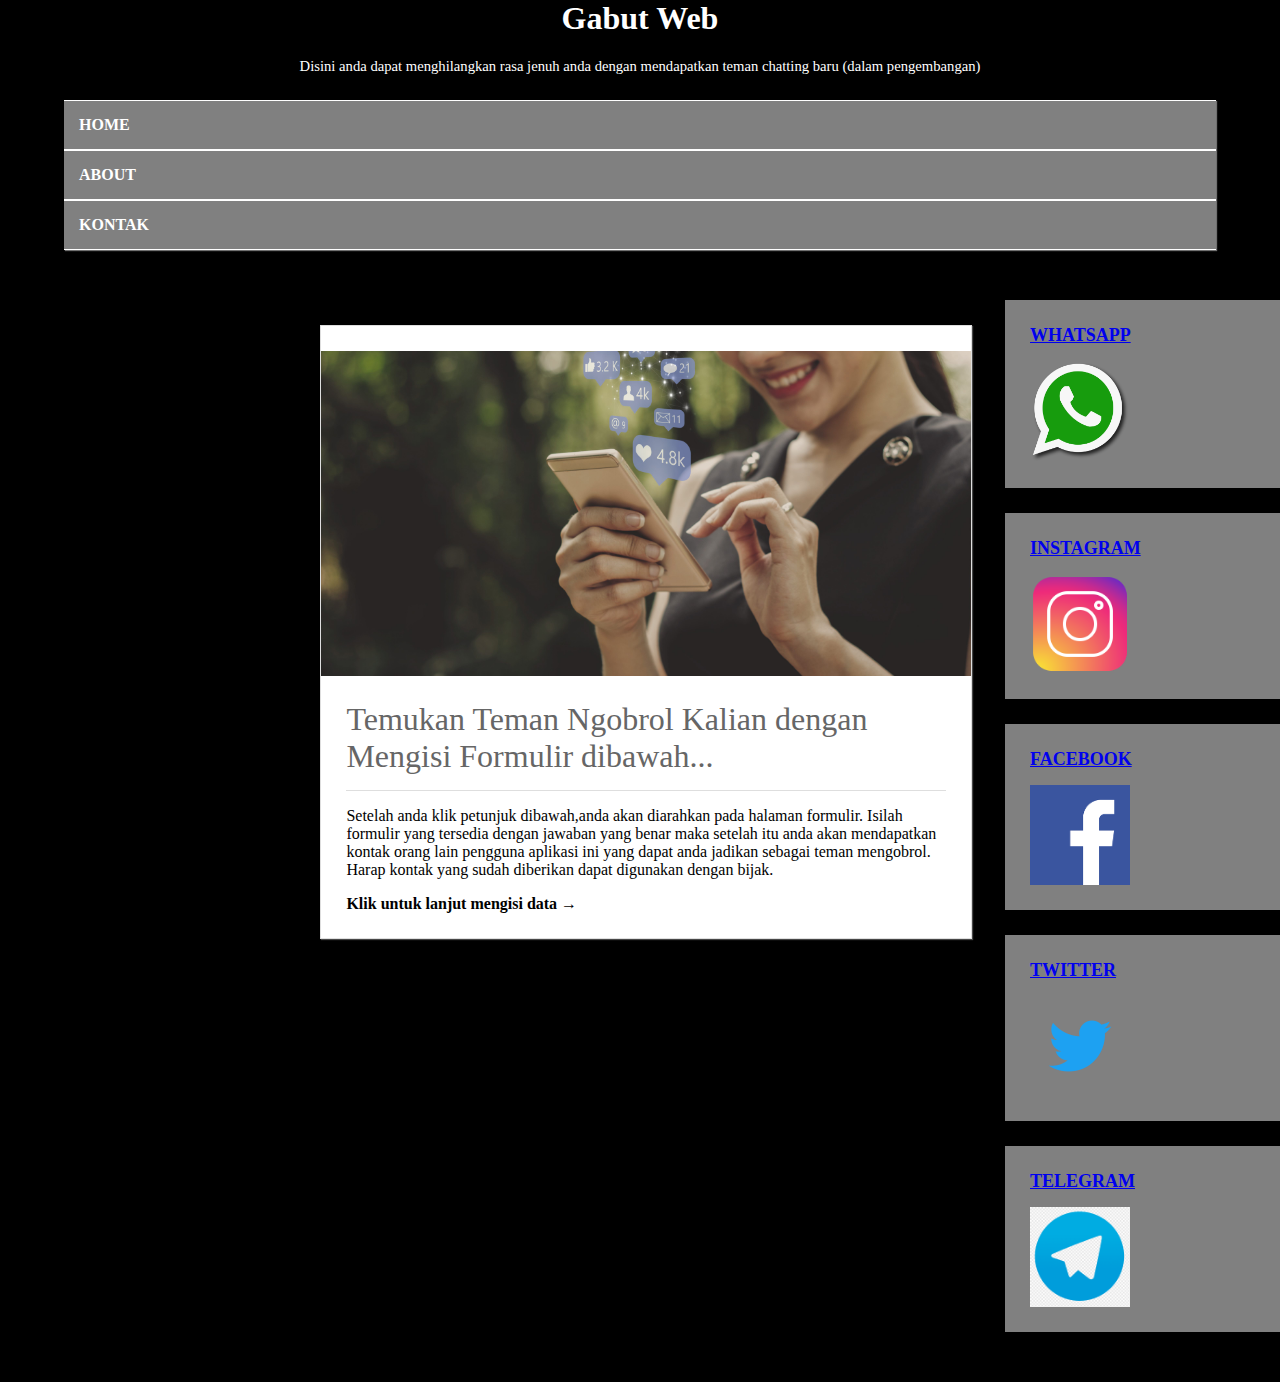
<file: index.html>
<DOCTYPE html>
<html>
<head>
	<title>Gabut Web</title>
	<meta charset="utf-8">
	<link rel="stylesheet" type="text/css" href="style.css">
</head>
<body>
	<div id="header">
		<center>
		<h1 class="judul">Gabut Web</h1>
		<p class="keterangan">Disini anda dapat menghilangkan rasa jenuh anda dengan mendapatkan teman chatting baru (dalam pengembangan) </p>	
		</center>
	</div>
	<div id="navmenu" class="isi">
			<ul>
				<li><a href="index.html">Home</a>
				</li>
				<li><a href="index.html">About</a>
				</li>
				<li><a href="index.html">Kontak</a>
				</li>
			</ul>
	</div>
	<div id="aplikasi">
		<aside class="sidebar">
			<div class="widget">
				<h2><a target="_blank" href="https://web.whatsapp.com/">WHATSAPP</a></h2>
				<img src="gambar2.png" style="width: 100px;">
			</div>
			<div class="widget">
				<h2><a target="_blank" href="https://www.instagram.com/accounts/login/?hl=id">INSTAGRAM</a></h2>
				<img src="gambar3.png" style="width: 100px;">
			</div>
			<div class="widget">
				<h2><a target="_blank" href="https://web.facebook.com/?_rdc=1&_rdr">FACEBOOK</a></h2>
				<img src="gambar4.png" style="width: 100px;">
			</div>
			<div class="widget">
				<h2><a target="_blank" href="https://twitter.com/login?lang=id">TWITTER</a></h2>
				<img src="gambar5.png" style="width: 100px;">
			</div>
			<div class="widget">
				<h2><a target="_blank" href="https://web.telegram.org/">TELEGRAM</a></h2>
				<img src="gambar7.png" style="width: 100px;">
			</div>
		</aside>
		<div class="content">
			<div class="conteudo">
				<img src="gambar1.jpg">
				<h1> Temukan Teman Ngobrol Kalian dengan Mengisi Formulir dibawah...  </h1>
				<hr>
				<p>
					Setelah anda klik petunjuk dibawah,anda akan diarahkan pada halaman formulir. Isilah formulir yang tersedia dengan jawaban yang benar maka setelah itu anda akan mendapatkan kontak orang lain pengguna aplikasi ini yang dapat anda jadikan sebagai teman mengobrol. Harap kontak yang sudah diberikan dapat digunakan dengan bijak.
				</p>				
				<a href="FormGabutWeb.html" class="continue-lendo">Klik untuk lanjut mengisi data →</a>
			</div>
		</div>
	</div>
</body>
</html>
</file>
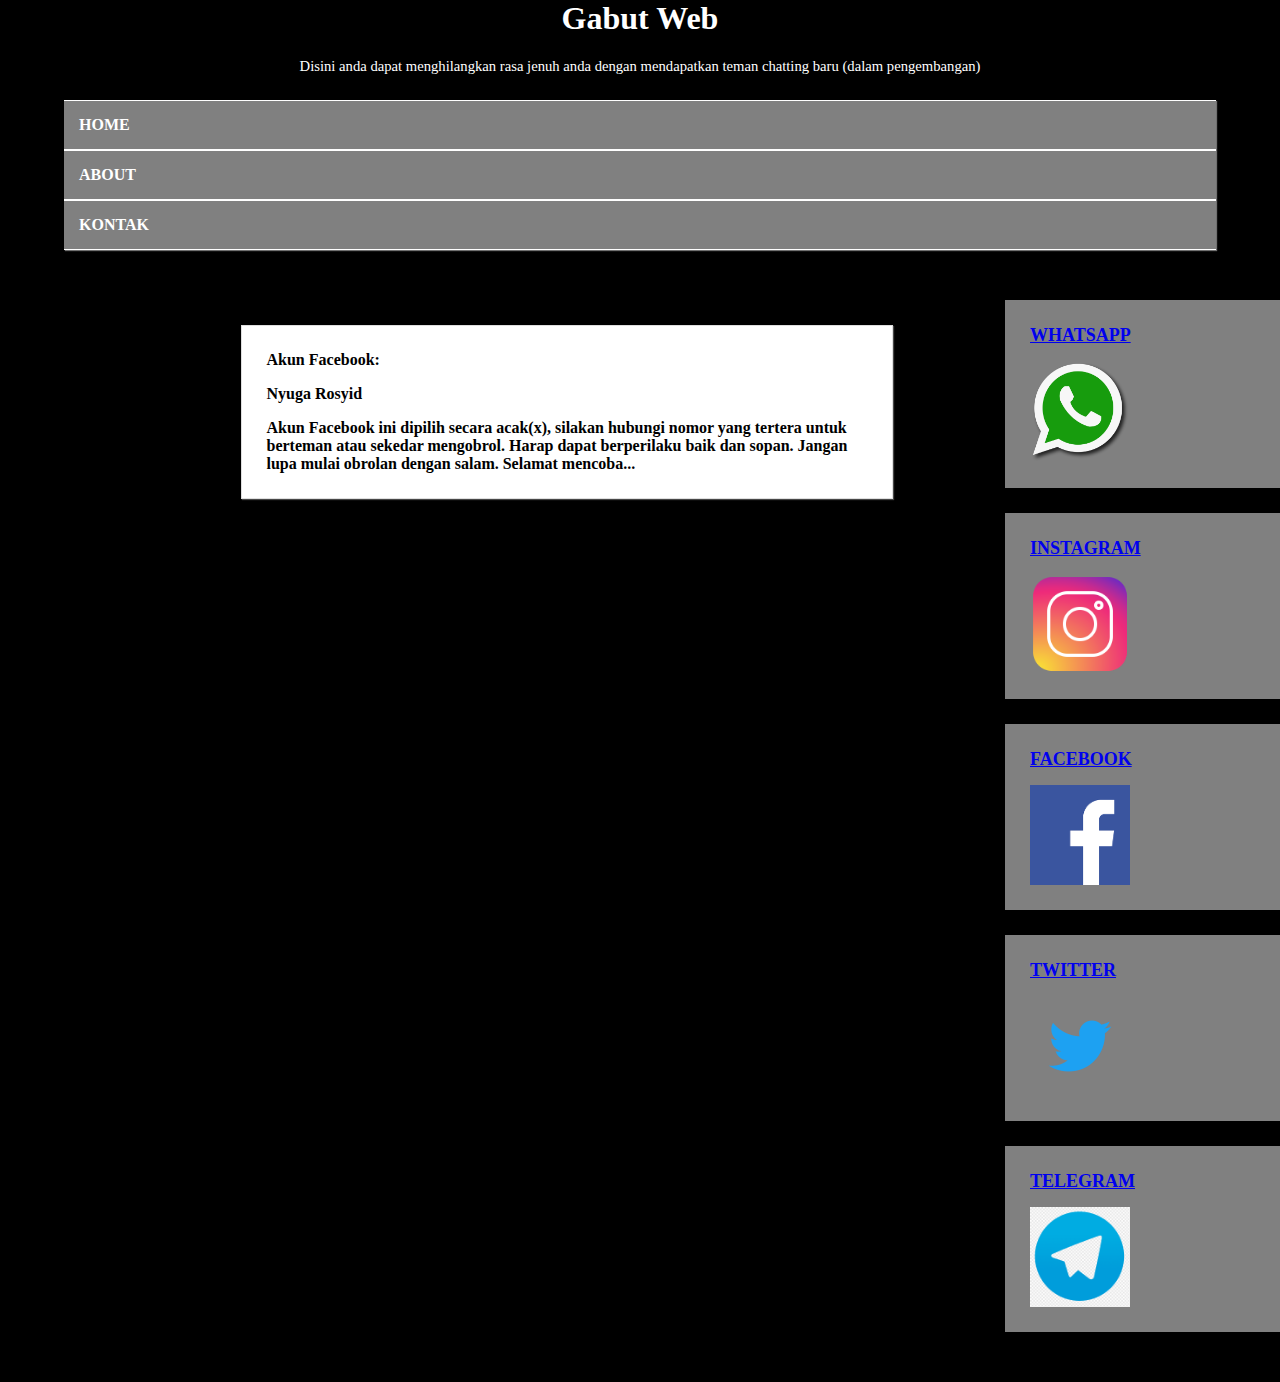
<file: FormFB.html>
<DOCTYPE html>
<html>
<head>
	<title>Aplikasi Gabut Web</title>
	<meta charset="utf-8">
	<link rel="stylesheet" type="text/css" href="PilihanApp.css">
</head>
<body>
	<div id="header">
		<center>
		<h1 class="judul">Gabut Web</h1>
		<p class="keterangan">Disini anda dapat menghilangkan rasa jenuh anda dengan mendapatkan teman chatting baru (dalam pengembangan) </p>	
		</center>
	</div>
	<div id="navmenu" class="isi">
			<ul>
				<li><a href="index.html">Home</a>
				</li>
				<li><a href="index.html">About</a>
				</li>
				<li><a href="index.html">Kontak</a>
				</li>
			</ul>
	</div>
	<div id="aplikasi">
		<aside class="sidebar">
			<div class="widget">
				<h2><a target="_blank" href="https://web.whatsapp.com/">WHATSAPP</a></h2>
				<img src="gambar2.png" style="width: 100px;">
			</div>
			<div class="widget">
				<h2><a target="_blank" href="https://www.instagram.com/accounts/login/?hl=id">INSTAGRAM</a></h2>
				<img src="gambar3.png" style="width: 100px;">
			</div>
			<div class="widget">
				<h2><a target="_blank" href="https://web.facebook.com/?_rdc=1&_rdr">FACEBOOK</a></h2>
				<img src="gambar4.png" style="width: 100px;">
			</div>
			<div class="widget">
				<h2><a target="_blank" href="https://twitter.com/login?lang=id">TWITTER</a></h2>
				<img src="gambar5.png" style="width: 100px;">
			</div>
			<div class="widget">
				<h2><a target="_blank" href="https://web.telegram.org/">TELEGRAM</a></h2>
				<img src="gambar7.png" style="width: 100px;">
			</div>
		</aside>
		<div class="content">
			<div class="conteudo">
					<label>Akun Facebook:</label><br>
					<p class="info"> Nyuga Rosyid	
					</p>
					<p>Akun Facebook ini dipilih secara acak(x), silakan hubungi nomor yang tertera untuk berteman atau sekedar mengobrol. Harap dapat berperilaku baik dan sopan. Jangan lupa mulai obrolan dengan salam. Selamat mencoba... 
						
					</p>
			</div>
		</div>
	</div>
</body>
</html>
</file>
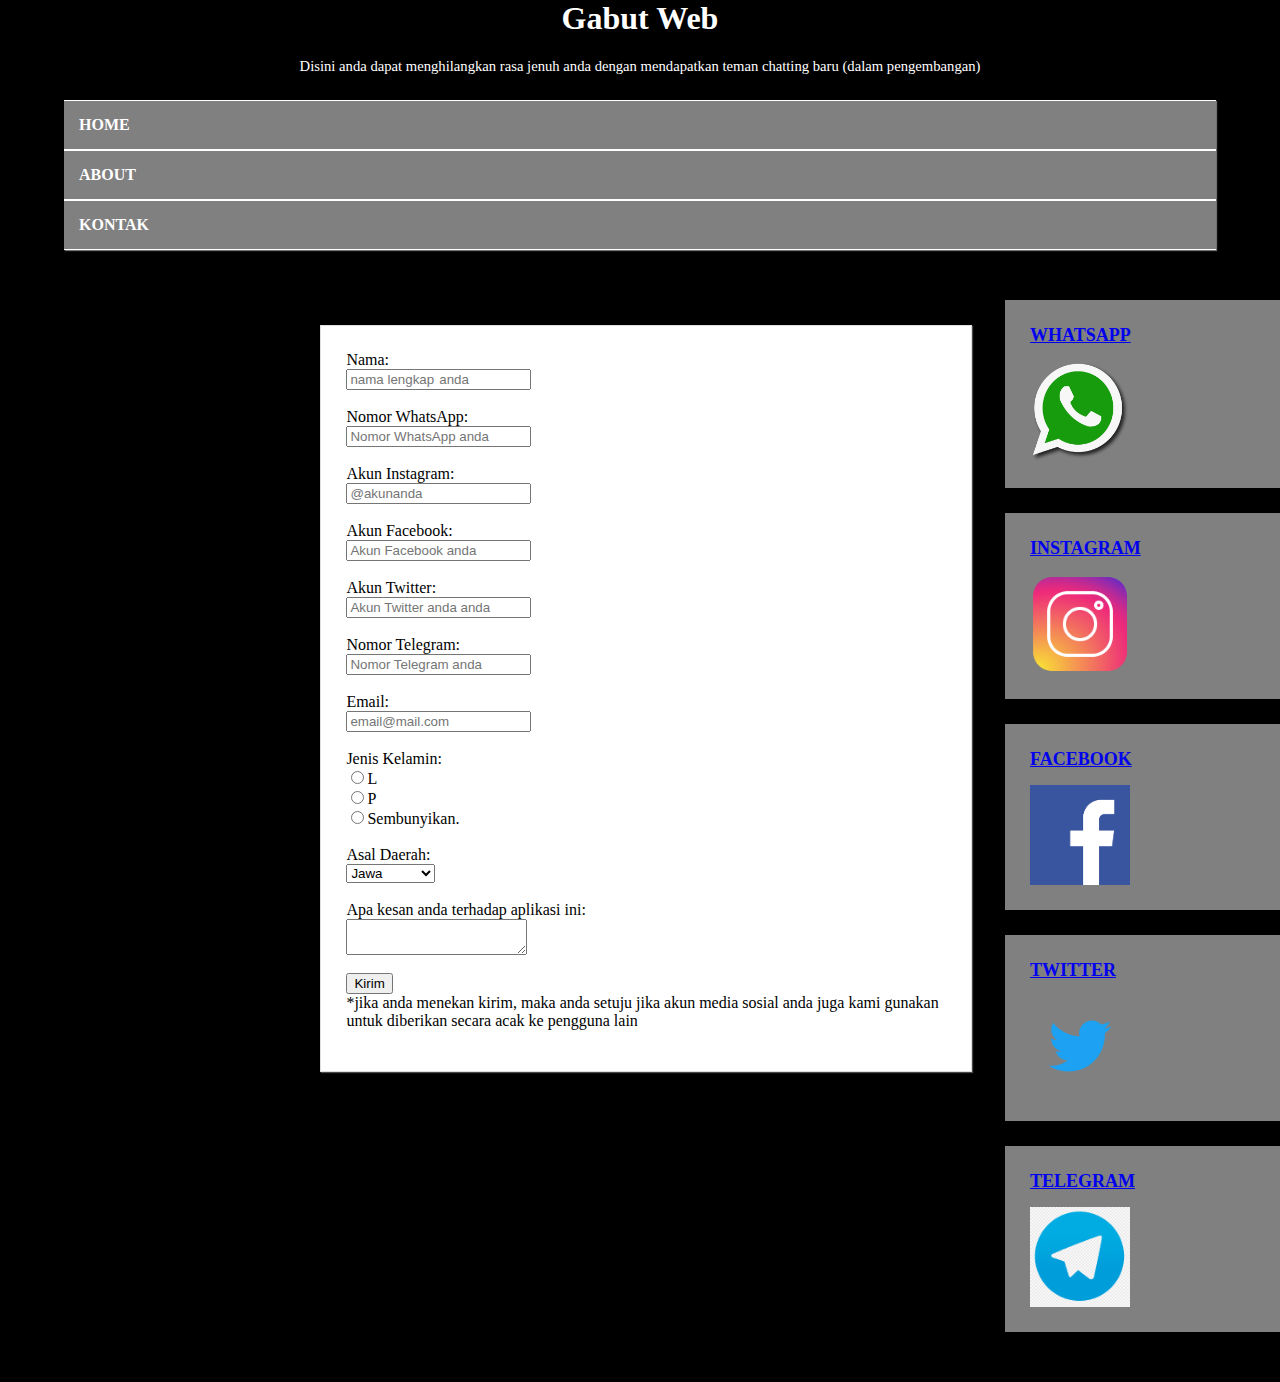
<file: FormGabutWeb.html>
<DOCTYPE html>
<html>
<head>
	<title>Formulir Gabut Web</title>
	<meta charset="utf-8">
	<link rel="stylesheet" type="text/css" href="FormGabutWeb.css">
</head>
<body>
	<div id="header">
		<center>
		<h1 class="judul">Gabut Web</h1>
		<p class="keterangan">Disini anda dapat menghilangkan rasa jenuh anda dengan mendapatkan teman chatting baru (dalam pengembangan) </p>	
		</center>
	</div>
	<div id="navmenu" class="isi">
			<ul>
				<li><a href="index.html">Home</a>
				</li>
				<li><a href="index.html">About</a>
				</li>
				<li><a href="index.html">Kontak</a>
				</li>
			</ul>
	</div>
	<div id="aplikasi">
		<aside class="sidebar">
			<div class="widget">
				<h2><a target="_blank" href="https://web.whatsapp.com/">WHATSAPP</a></h2>
				<img src="gambar2.png" style="width: 100px;">
			</div>
			<div class="widget">
				<h2><a target="_blank" href="https://www.instagram.com/accounts/login/?hl=id">INSTAGRAM</a></h2>
				<img src="gambar3.png" style="width: 100px;">
			</div>
			<div class="widget">
				<h2><a target="_blank" href="https://web.facebook.com/?_rdc=1&_rdr">FACEBOOK</a></h2>
				<img src="gambar4.png" style="width: 100px;">
			</div>
			<div class="widget">
				<h2><a target="_blank" href="https://twitter.com/login?lang=id">TWITTER</a></h2>
				<img src="gambar5.png" style="width: 100px;">
			</div>
			<div class="widget">
				<h2><a target="_blank" href="https://web.telegram.org/">TELEGRAM</a></h2>
				<img src="gambar7.png" style="width: 100px;">
			</div>
		</aside>
		<div class="content">
			<div class="conteudo">
				<form method="post" action="PilihanApp.html">
					<label for="nama">Nama:</label><br>
					<input type="text" name="nama" placeholder="nama lengkap	anda" required><br><br>
					<label for="WhatsApp">Nomor WhatsApp:</label><br>
					<input type="text" name="WhatsApp" placeholder="Nomor WhatsApp anda"><br><br>
					<label for="INSTAGRAM">Akun Instagram:</label><br>
					<input type="text" name="INSTAGRAM" placeholder="@akunanda"><br><br>
					<label for="FACEBOOK">Akun Facebook:</label><br>
					<input type="text" name="FACEBOOK" placeholder="Akun Facebook anda"><br><br>
					<label for="TWITTER">Akun Twitter:</label><br>
					<input type="text" name="TWITTER" placeholder="Akun Twitter anda anda"><br><br>
					<label for="TELEGRAM">Nomor Telegram:</label><br>
					<input type="text" name="TELEGRAM" placeholder="Nomor Telegram anda"><br><br>


					<label for="email">Email:</label><br>
					<input type="email" name="email" placeholder="email@mail.com" required><br><br>
					<label for="jenis kelamin">Jenis Kelamin:</label><br>
					<input type="radio" name="jenis kelamin" value="L">L<br> 
					<input type="radio" name="jenis kelamin" value="P">P<br> 
					<input type="radio" name="jenis kelamin" value="-">Sembunyikan.<br><br>
					<label for="Daerah">Asal Daerah:</label><br>
					<select name="wn">
						<option value="JAWA">Jawa</option>
						<option value="SUMATRA">Sumatra</option>
						<option value="SULWESI">Sulawesi</option>
						<option value="PAPUA">Papua</option>
						<option value="KALIMANTAN">Kalimantan</option>
						<option value="Lainnya">Lainnya</option>
					</select><br><br>
					<label for="komentar">Apa kesan anda terhadap aplikasi ini:</label><br>
					<textarea name="komentar"></textarea><br><br>
					<input type="submit" name="submit" value="Kirim">
					<p>*jika anda menekan kirim, maka anda setuju jika akun media sosial anda juga kami gunakan untuk diberikan secara acak ke pengguna lain
					</p>
				</form>
			</div>
		</div>
	</div>
</body>
</html>
</file>
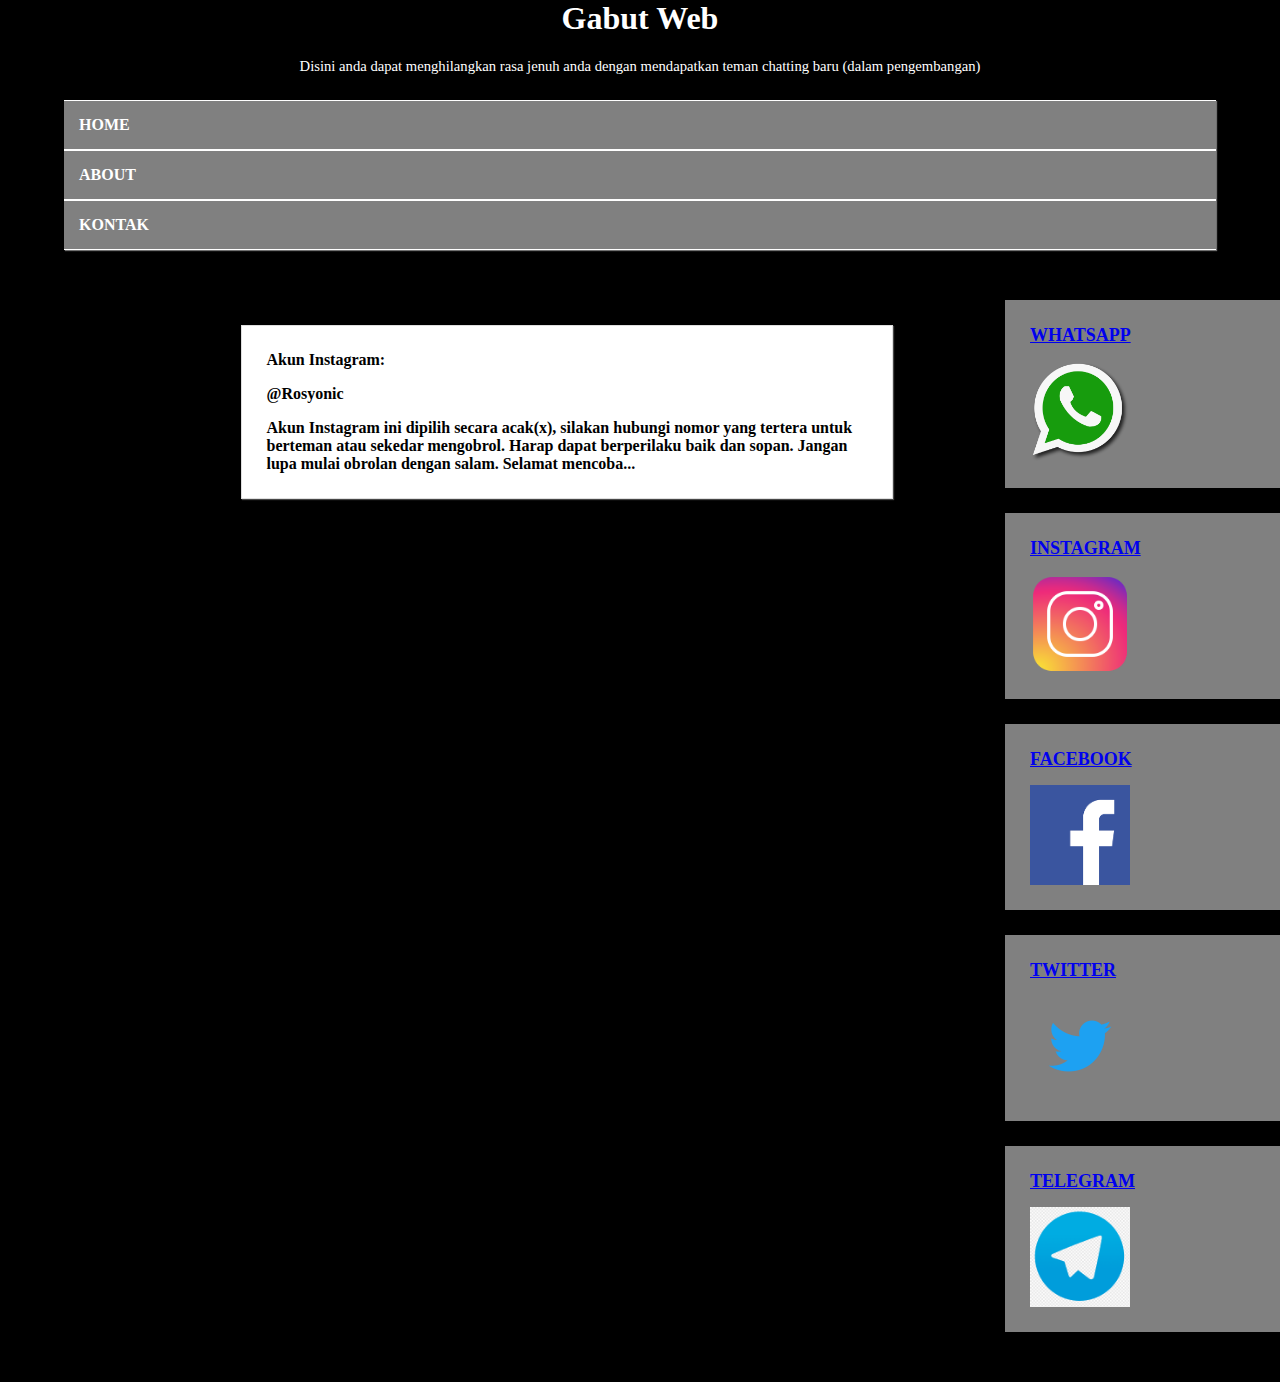
<file: FormIG.html>
<DOCTYPE html>
<html>
<head>
	<title>Aplikasi Gabut Web</title>
	<meta charset="utf-8">
	<link rel="stylesheet" type="text/css" href="PilihanApp.css">
</head>
<body>
	<div id="header">
		<center>
		<h1 class="judul">Gabut Web</h1>
		<p class="keterangan">Disini anda dapat menghilangkan rasa jenuh anda dengan mendapatkan teman chatting baru (dalam pengembangan) </p>	
		</center>
	</div>
	<div id="navmenu" class="isi">
			<ul>
				<li><a href="index.html">Home</a>
				</li>
				<li><a href="index.html">About</a>
				</li>
				<li><a href="index.html">Kontak</a>
				</li>
			</ul>
	</div>
	<div id="aplikasi">
		<aside class="sidebar">
			<div class="widget">
				<h2><a target="_blank" href="https://web.whatsapp.com/">WHATSAPP</a></h2>
				<img src="gambar2.png" style="width: 100px;">
			</div>
			<div class="widget">
				<h2><a target="_blank" href="https://www.instagram.com/accounts/login/?hl=id">INSTAGRAM</a></h2>
				<img src="gambar3.png" style="width: 100px;">
			</div>
			<div class="widget">
				<h2><a target="_blank" href="https://web.facebook.com/?_rdc=1&_rdr">FACEBOOK</a></h2>
				<img src="gambar4.png" style="width: 100px;">
			</div>
			<div class="widget">
				<h2><a target="_blank" href="https://twitter.com/login?lang=id">TWITTER</a></h2>
				<img src="gambar5.png" style="width: 100px;">
			</div>
			<div class="widget">
				<h2><a target="_blank" href="https://web.telegram.org/">TELEGRAM</a></h2>
				<img src="gambar7.png" style="width: 100px;">
			</div>
		</aside>
		<div class="content">
			<div class="conteudo">
					<label>Akun Instagram:</label><br>
					<p class="info"> @Rosyonic	
					</p>
					<p>Akun Instagram ini dipilih secara acak(x), silakan hubungi nomor yang tertera untuk berteman atau sekedar mengobrol. Harap dapat berperilaku baik dan sopan. Jangan lupa mulai obrolan dengan salam. Selamat mencoba... 
						
					</p>
			</div>
		</div>
	</div>
</body>
</html>
</file>
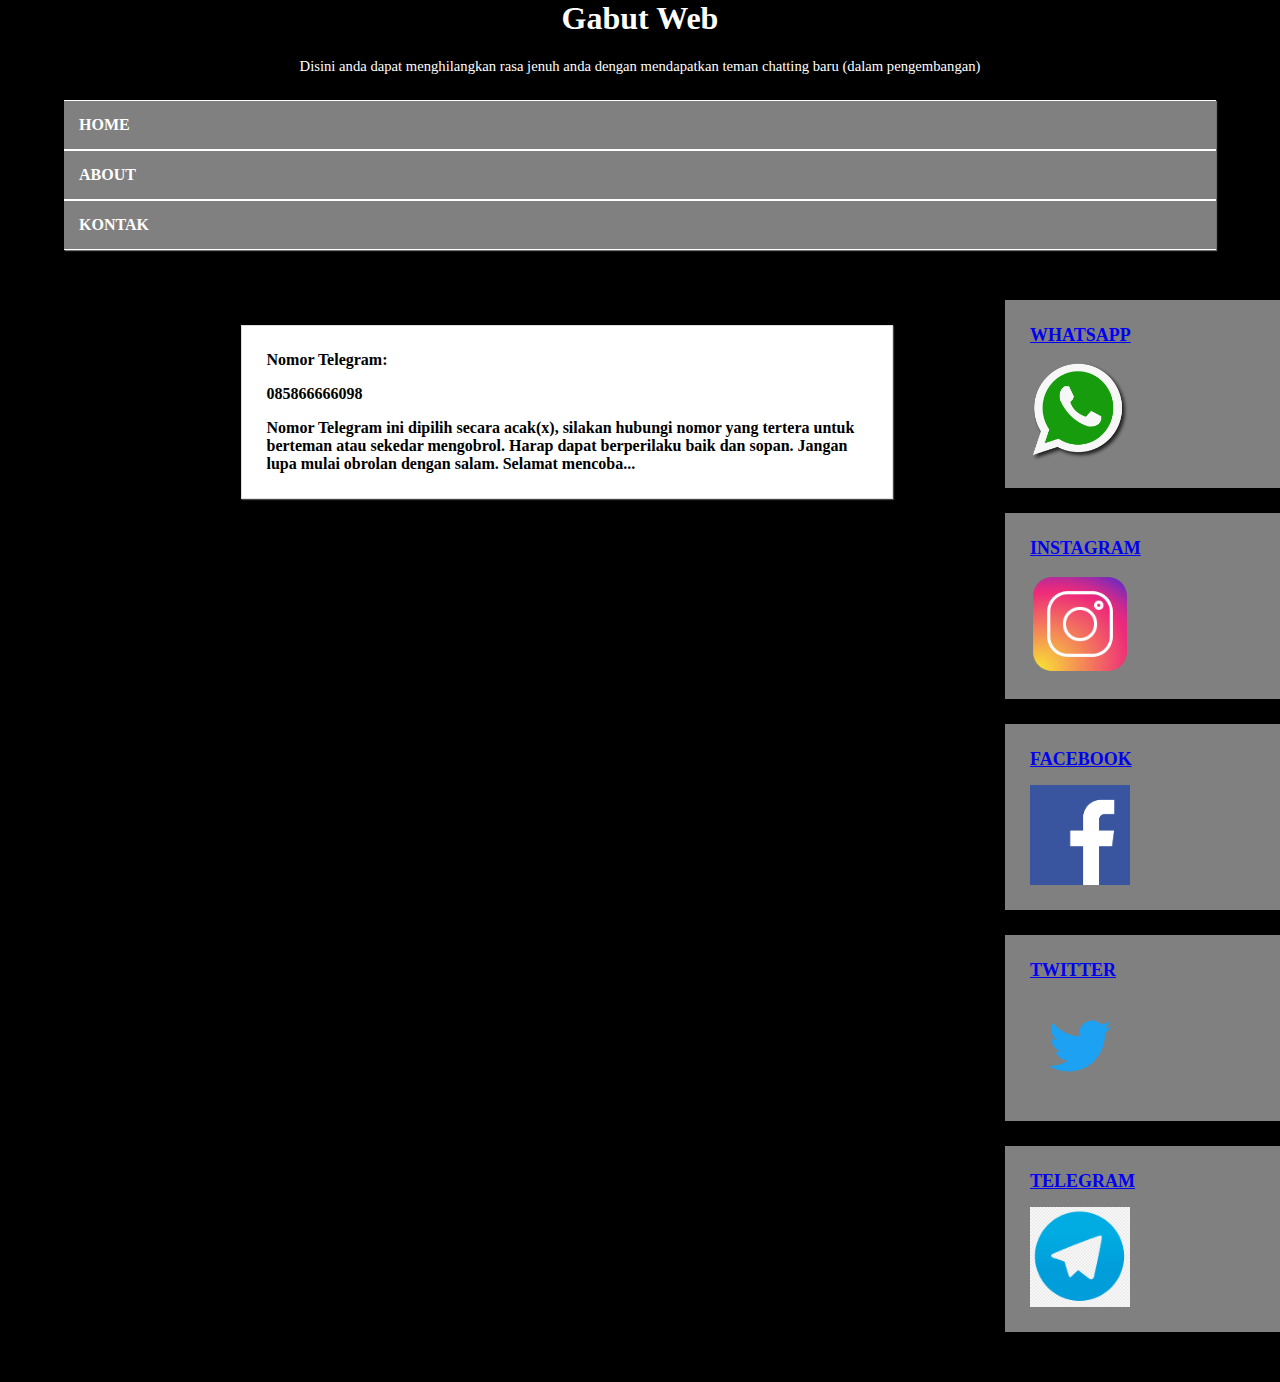
<file: FormTELE.html>
<DOCTYPE html>
<html>
<head>
	<title>Aplikasi Gabut Web</title>
	<meta charset="utf-8">
	<link rel="stylesheet" type="text/css" href="PilihanApp.css">
</head>
<body>
	<div id="header">
		<center>
		<h1 class="judul">Gabut Web</h1>
		<p class="keterangan">Disini anda dapat menghilangkan rasa jenuh anda dengan mendapatkan teman chatting baru (dalam pengembangan) </p>	
		</center>
	</div>
	<div id="navmenu" class="isi">
			<ul>
				<li><a href="index.html">Home</a>
				</li>
				<li><a href="index.html">About</a>
				</li>
				<li><a href="index.html">Kontak</a>
				</li>
			</ul>
	</div>
	<div id="aplikasi">
		<aside class="sidebar">
			<div class="widget">
				<h2><a target="_blank" href="https://web.whatsapp.com/">WHATSAPP</a></h2>
				<img src="gambar2.png" style="width: 100px;">
			</div>
			<div class="widget">
				<h2><a target="_blank" href="https://www.instagram.com/accounts/login/?hl=id">INSTAGRAM</a></h2>
				<img src="gambar3.png" style="width: 100px;">
			</div>
			<div class="widget">
				<h2><a target="_blank" href="https://web.facebook.com/?_rdc=1&_rdr">FACEBOOK</a></h2>
				<img src="gambar4.png" style="width: 100px;">
			</div>
			<div class="widget">
				<h2><a target="_blank" href="https://twitter.com/login?lang=id">TWITTER</a></h2>
				<img src="gambar5.png" style="width: 100px;">
			</div>
			<div class="widget">
				<h2><a target="_blank" href="https://web.telegram.org/">TELEGRAM</a></h2>
				<img src="gambar7.png" style="width: 100px;">
			</div>
		</aside>
		<div class="content">
			<div class="conteudo">
					<label>Nomor Telegram:</label><br>
					<p class="info"> 085866666098	
					</p>
					<p>Nomor Telegram ini dipilih secara acak(x), silakan hubungi nomor yang tertera untuk berteman atau sekedar mengobrol. Harap dapat berperilaku baik dan sopan. Jangan lupa mulai obrolan dengan salam. Selamat mencoba... 
						
					</p>
			</div>
		</div>
	</div>
</body>
</html>
</file>
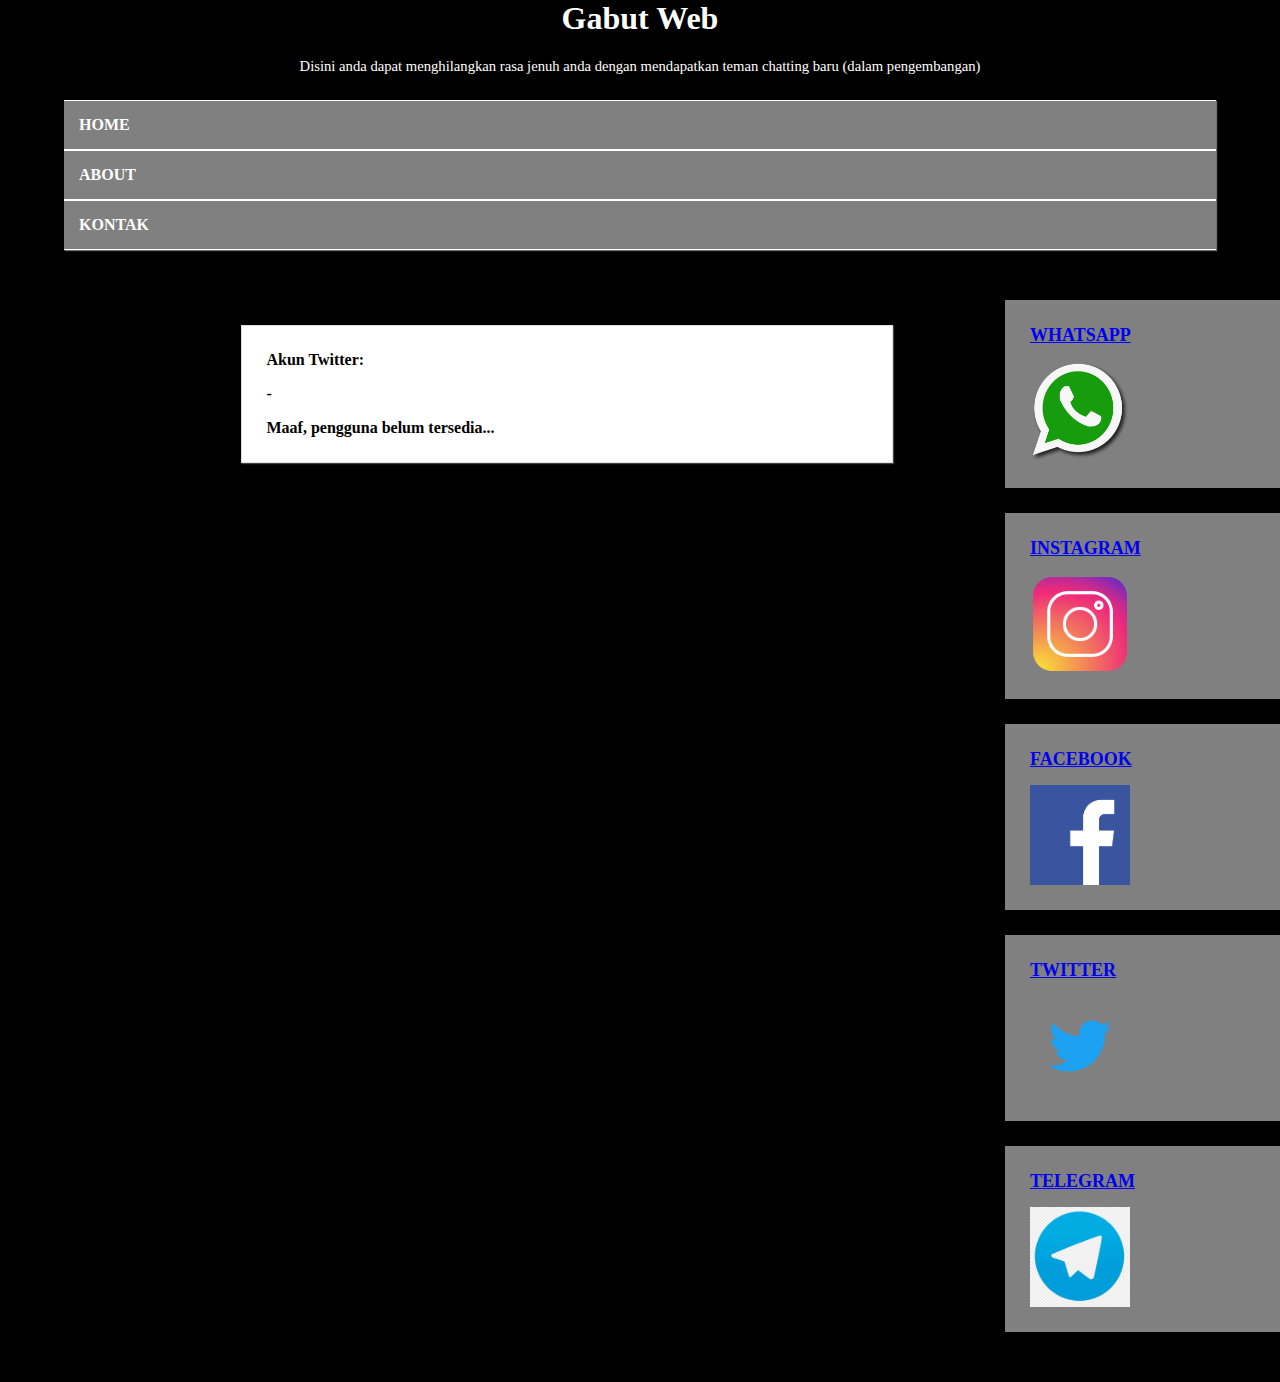
<file: FormTWT.html>
<DOCTYPE html>
<html>
<head>
	<title>Aplikasi Gabut Web</title>
	<meta charset="utf-8">
	<link rel="stylesheet" type="text/css" href="PilihanApp.css">
</head>
<body>
	<div id="header">
		<center>
		<h1 class="judul">Gabut Web</h1>
		<p class="keterangan">Disini anda dapat menghilangkan rasa jenuh anda dengan mendapatkan teman chatting baru (dalam pengembangan) </p>	
		</center>
	</div>
	<div id="navmenu" class="isi">
			<ul>
				<li><a href="index.html">Home</a>
				</li>
				<li><a href="index.html">About</a>
				</li>
				<li><a href="index.html">Kontak</a>
				</li>
			</ul>
	</div>
	<div id="aplikasi">
		<aside class="sidebar">
			<div class="widget">
				<h2><a target="_blank" href="https://web.whatsapp.com/">WHATSAPP</a></h2>
				<img src="gambar2.png" style="width: 100px;">
			</div>
			<div class="widget">
				<h2><a target="_blank" href="https://www.instagram.com/accounts/login/?hl=id">INSTAGRAM</a></h2>
				<img src="gambar3.png" style="width: 100px;">
			</div>
			<div class="widget">
				<h2><a target="_blank" href="https://web.facebook.com/?_rdc=1&_rdr">FACEBOOK</a></h2>
				<img src="gambar4.png" style="width: 100px;">
			</div>
			<div class="widget">
				<h2><a target="_blank" href="https://twitter.com/login?lang=id">TWITTER</a></h2>
				<img src="gambar5.png" style="width: 100px;">
			</div>
			<div class="widget">
				<h2><a target="_blank" href="https://web.telegram.org/">TELEGRAM</a></h2>
				<img src="gambar7.png" style="width: 100px;">
			</div>
		</aside>
		<div class="content">
			<div class="conteudo">
					<label>Akun Twitter:</label><br>
					<p class="info"> -	
					</p>
					<p>Maaf, pengguna belum tersedia... 	
					</p>
			</div>
		</div>
	</div>
</body>
</html>
</file>
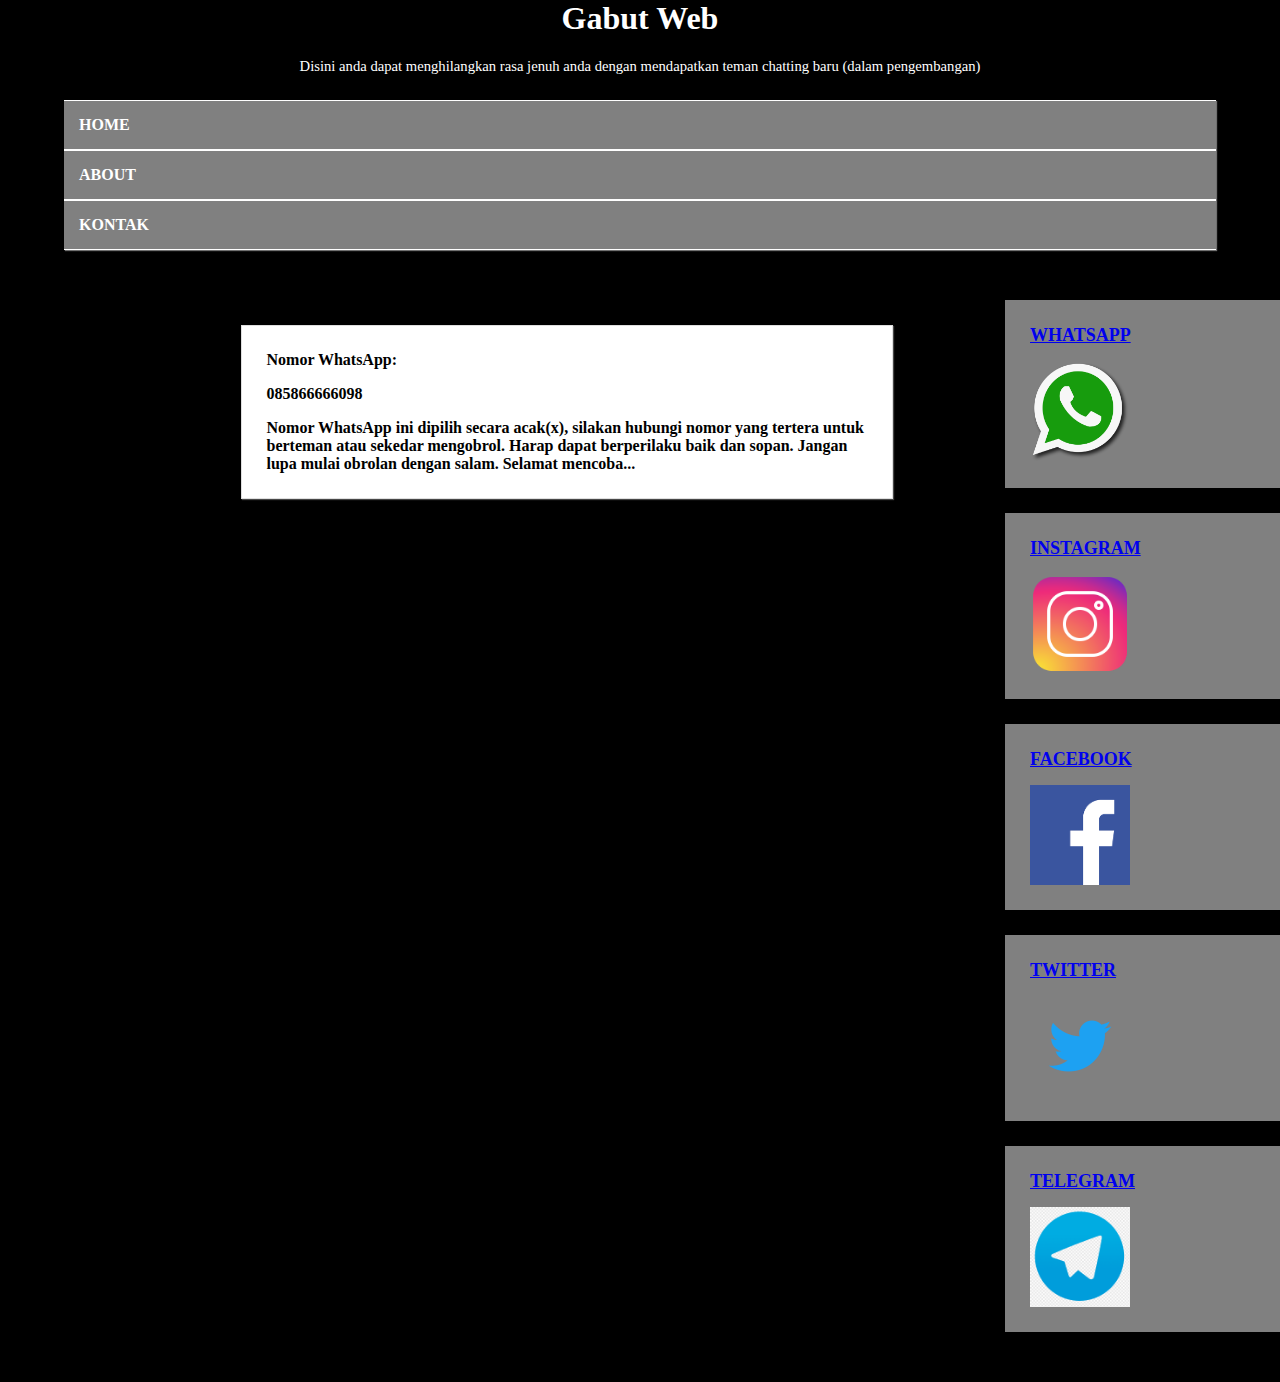
<file: FormWA.html>
<DOCTYPE html>
<html>
<head>
	<title>Aplikasi Gabut Web</title>
	<meta charset="utf-8">
	<link rel="stylesheet" type="text/css" href="PilihanApp.css">
</head>
<body>
	<div id="header">
		<center>
		<h1 class="judul">Gabut Web</h1>
		<p class="keterangan">Disini anda dapat menghilangkan rasa jenuh anda dengan mendapatkan teman chatting baru (dalam pengembangan) </p>	
		</center>
	</div>
	<div id="navmenu" class="isi">
			<ul>
				<li><a href="index.html">Home</a>
				</li>
				<li><a href="index.html">About</a>
				</li>
				<li><a href="index.html">Kontak</a>
				</li>
			</ul>
	</div>
	<div id="aplikasi">
		<aside class="sidebar">
			<div class="widget">
				<h2><a target="_blank" href="https://web.whatsapp.com/">WHATSAPP</a></h2>
				<img src="gambar2.png" style="width: 100px;">
			</div>
			<div class="widget">
				<h2><a target="_blank" href="https://www.instagram.com/accounts/login/?hl=id">INSTAGRAM</a></h2>
				<img src="gambar3.png" style="width: 100px;">
			</div>
			<div class="widget">
				<h2><a target="_blank" href="https://web.facebook.com/?_rdc=1&_rdr">FACEBOOK</a></h2>
				<img src="gambar4.png" style="width: 100px;">
			</div>
			<div class="widget">
				<h2><a target="_blank" href="https://twitter.com/login?lang=id">TWITTER</a></h2>
				<img src="gambar5.png" style="width: 100px;">
			</div>
			<div class="widget">
				<h2><a target="_blank" href="https://web.telegram.org/">TELEGRAM</a></h2>
				<img src="gambar7.png" style="width: 100px;">
			</div>
		</aside>
		<div class="content">
			<div class="conteudo">
					<label>Nomor WhatsApp:</label><br>
					<p class="info"> 085866666098	
					</p>
					<p>Nomor WhatsApp ini dipilih secara acak(x), silakan hubungi nomor yang tertera untuk berteman atau sekedar mengobrol. Harap dapat berperilaku baik dan sopan. Jangan lupa mulai obrolan dengan salam. Selamat mencoba... 
						
					</p>
			</div>
		</div>
	</div>
</body>
</html>
</file>
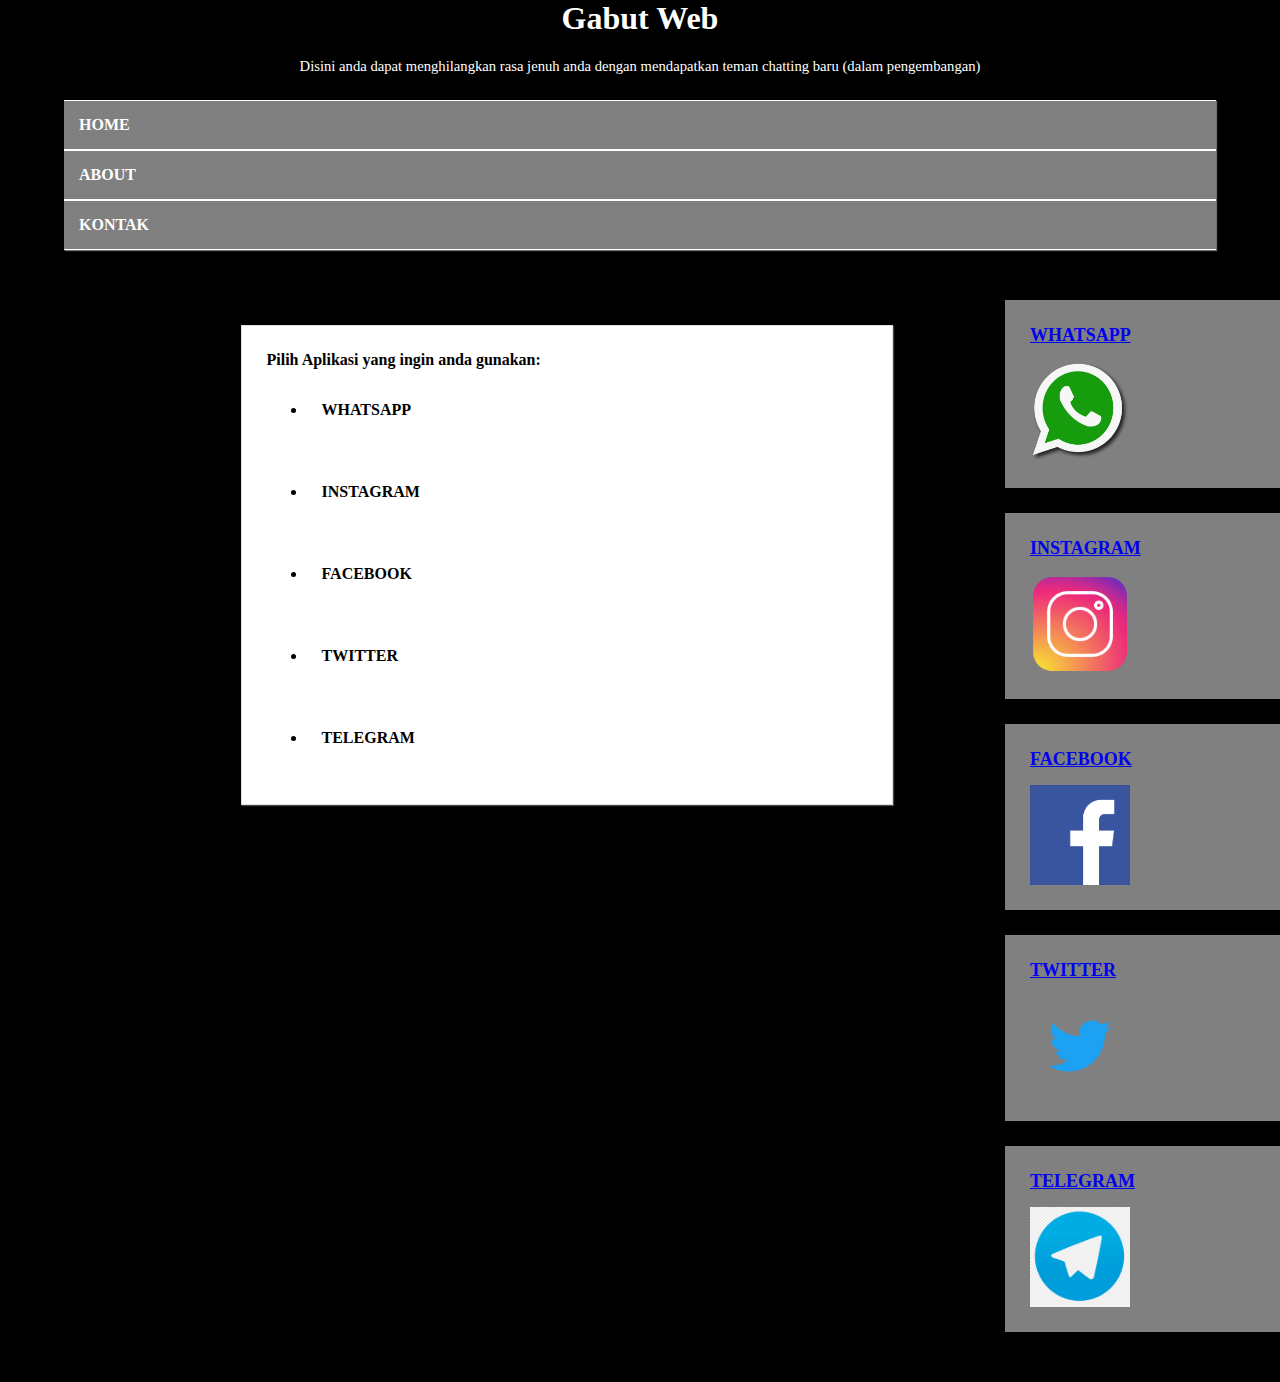
<file: PilihanApp.html>
<DOCTYPE html>
<html>
<head>
	<title>Pilihan Aplikasi</title>
	<meta charset="utf-8">
	<link rel="stylesheet" type="text/css" href="PilihanApp.css">
</head>
<body>
	<div id="header">
		<center>
		<h1 class="judul">Gabut Web</h1>
		<p class="keterangan">Disini anda dapat menghilangkan rasa jenuh anda dengan mendapatkan teman chatting baru (dalam pengembangan) </p>	
		</center>
	</div>
	<div id="navmenu" class="isi">
			<ul>
				<li><a href="index.html">Home</a>
				</li>
				<li><a href="index.html">About</a>
				</li>
				<li><a href="index.html">Kontak</a>
				</li>
			</ul>
	</div>
	<div id="aplikasi">
		<aside class="sidebar">
			<div class="widget">
				<h2><a target="_blank" href="https://web.whatsapp.com/">WHATSAPP</a></h2>
				<img src="gambar2.png" style="width: 100px;">
			</div>
			<div class="widget">
				<h2><a target="_blank" href="https://www.instagram.com/accounts/login/?hl=id">INSTAGRAM</a></h2>
				<img src="gambar3.png" style="width: 100px;">
			</div>
			<div class="widget">
				<h2><a target="_blank" href="https://web.facebook.com/?_rdc=1&_rdr">FACEBOOK</a></h2>
				<img src="gambar4.png" style="width: 100px;">
			</div>
			<div class="widget">
				<h2><a target="_blank" href="https://twitter.com/login?lang=id">TWITTER</a></h2>
				<img src="gambar5.png" style="width: 100px;">
			</div>
			<div class="widget">
				<h2><a target="_blank" href="https://web.telegram.org/">TELEGRAM</a></h2>
				<img src="gambar7.png" style="width: 100px;">
			</div>
		</aside>
		<div class="content">
			<div class="conteudo">
					<label>Pilih Aplikasi yang ingin anda gunakan:</label>
					<ul>
						<li><a href="FormWA.html">WhatsApp</li>
						<li><a href="FormIG.html">Instagram</li>
						<li><a href="FormFB.html">Facebook</li>
						<li><a href="FormTWT.html">Twitter</li>
						<li><a href="FormTELE.html">Telegram</li>
					</ul>
			</div>
		</div>
	</div>
</body>
</html>
</file>
<file: style.css>
body {
	background:black;
	margin:0;
}
#navmenu ul{
	overflow:hidden;
	color:#fff;
	list-style: none;
	float:left;
	padding:0;
	width: 650px;
	margin:0 0 0;
	background: grey;
	-webkit-box-shadow: 1px 1px 1px 0px rgba(204,204,204,0.55);
	-moz-box-shadow: 1px 1px 1px 0px rgba(204,204,204,0.55);
	box-shadow: 1px 1px 1px 0px rgba(204,204,204,0.55);
	width: 100%;
	float:inherit;
}
#navmenu ul li {
	margin:0;
	float:left;
	float:inherit;
	margin:0;
}
#navmenu ul a {
	padding:25px;
	display:block;
	font-weight:600;
	font-size: 16px;
	color:#fff;
	text-transform: uppercase;
	transition: all 0.5s ease;
	text-decoration: none;
	padding:15px;
	font-size: 14px;
	padding:15px;
	font-size: 16px;
	border-top:1px solid white;
	border-bottom:1px solid white;
}
#navmenu ul a:hover {
	text-decoration: underline;
	background:black;
}
.isi {
	width: 950px;
	margin:25px auto;
	width: 90%;
}
#aplikasi{
	width: 950px;
	margin:25px auto;
	width: 90%;
}
#header .keterangan{
	font-size: 11pt;
	color: white;
}
#header .judul{
	color: white;
}
#aplikasi .content {
		width:90%;
}
#aplikasi {
	float:right;
	width:90%;
}
hr {
	border:0;
	background:#dedede;
	height:1px;
}		
#aplikasi .sidebar {
	float:right;
	width:275px;
}
#aplikasi .sidebar .widget {
	padding:25px;
	margin:0 0 25px;
	background:grey;
	transition: all 0.5s ease;
}
#aplikasi .sidebar .widget h2 {
	padding:0;
	margin:0 0 15px;
	color:#3498db;
	font-size: 18px;
	font-weight:800;
	text-transform: uppercase;
}
#aplikasi .sidebar .widget:hover {
	background: black;
	border-bottom: 2px solid white;
	border-top: 2px solid white;
	border-left: 2px solid white;
}

#aplikasi .sidebar .widget p {
	font-size: 14px;
}
#aplikasi .sidebar .widget p:last-child {
	margin:0;
} 

#aplikasi .content .conteudo {
	width:600px;
	padding:25px;
	margin:25px auto;
	background: #fff;
	border:1px solid #dedede;
	-webkit-box-shadow: 1px 1px 1px 0px rgba(204,204,204,0.35);
	-moz-box-shadow: 1px 1px 1px 0px rgba(204,204,204,0.35);
	box-shadow: 1px 1px 1px 0px rgba(204,204,204,0.35);
} 
#aplikasi .content .conteudo img {
	min-width: 650px;
	margin:0 0 25px -25px;
	max-width: 650px;
}
#aplikasi .content .conteudo h1 {
	padding:0;
	margin:0 0 15px;
	font-weight: normal;
	color: #666;
	font-family: Georgia;
	transition: all 0.5s ease;
} 
#aplikasi .content .conteudo h1:hover{
	color: black;

}
#aplikasi .content .conteudo p:last-child {
	margin: 0;
} 
#aplikasi .content .conteudo .continue-lendo {
	color:#000;
	transition: all 0.5s ease;
	text-decoration: none;
	font-weight: 700; 
} 
#aplikasi .content .conteudo .continue-lendo:hover {
	margin-left:10px;
} 

@media screen and (max-width: 960px) { 
.header {
	position:inherit;
}
.sidebar {
	width:100%;
	margin:25px 0 0;
	float:right;
} 
.sidebar .widget {
	padding:5%;
}

#aplikasi .content .conteudo {
	float:inherit;
	margin:0 auto 25px;
	width:101%;
	border:1px solid #dedede;
	padding:5%;  
	background: #fff;
}
#aplikasi .content .conteudo img {
	max-width: 110%;
	margin:0 0 25px -5%;
	min-width: 110%;
}
#aplikasi .content .conteudo .continue-lendo:hover {
	margin-left:0;
}
@media screen and (max-width: 460px) 
#aplikasi .sidebar {
		display:none
}
 
#aplikasi .content .conteudo {
	margin:25px auto;
}
#aplikasi .content .conteudo img {
	margin:-5% 0 25px -5%;
}
</file>
<file: PilihanApp.css>
body {
	background:black;
	margin:0;
}
#navmenu ul{
	overflow:hidden;
	color:#fff;
	list-style: none;
	float:left;
	padding:0;
	width: 650px;
	margin:0 0 0;
	background: grey;
	-webkit-box-shadow: 1px 1px 1px 0px rgba(204,204,204,0.55);
	-moz-box-shadow: 1px 1px 1px 0px rgba(204,204,204,0.55);
	box-shadow: 1px 1px 1px 0px rgba(204,204,204,0.55);
	width: 100%;
	float:inherit;
}
#navmenu ul li {
	margin:0;
	float:left;
	float:inherit;
	margin:0;
}
#navmenu ul a {
	padding:25px;
	display:block;
	font-weight:600;
	font-size: 16px;
	color:#fff;
	text-transform: uppercase;
	transition: all 0.5s ease;
	text-decoration: none;
	padding:15px;
	font-size: 14px;
	padding:15px;
	font-size: 16px;
	border-top:1px solid white;
	border-bottom:1px solid white;
}
#navmenu ul a:hover {
	text-decoration: underline;
	background:black;
}
.isi {
	width: 950px;
	margin:25px auto;
	width: 90%;
}
#aplikasi{
	width: 950px;
	margin:25px auto;
	width: 90%;
}
#header .keterangan{
	font-size: 11pt;
	color: white;
}
#header .judul{
	color: white;
}
#aplikasi .content {
		width:90%;
}
#aplikasi {
	float:right;
	width:90%;
}
hr {
	border:0;
	background:#dedede;
	height:1px;
}		
#aplikasi .sidebar {
	float:right;
	width:275px;
}
#aplikasi .sidebar .widget {
	padding:25px;
	margin:0 0 25px;
	background: grey;
	transition: all 0.5s ease;
}
#aplikasi .sidebar .widget h2 {
	padding:0;
	margin:0 0 15px;
	color:#3498db;
	font-size: 18px;
	font-weight:800;
	text-transform: uppercase;
}

#aplikasi .sidebar .widget:hover {
	background: black;
	border-bottom: 2px solid white;
	border-top: 2px solid white;
	border-left: 2px solid white;
}

#aplikasi .sidebar .widget p {
	font-size: 14px;
}
#aplikasi .sidebar .widget p:last-child {
	margin:0;
} 

#aplikasi .content .conteudo {
	width:600px;
	padding:25px;
	margin:25px auto;
	background: #fff;
	border:1px solid #dedede;
	-webkit-box-shadow: 1px 1px 1px 0px rgba(204,204,204,0.35);
	-moz-box-shadow: 1px 1px 1px 0px rgba(204,204,204,0.35);
	box-shadow: 1px 1px 1px 0px rgba(204,204,204,0.35);
	transition: all 0.5s ease;
	font-weight: 600;
	font-size: 16px;
	list-style: none;
	overflow:hidden;
} 
#aplikasi .content .conteudo:hover {
	color: white;
	background: grey;

}
#aplikasi .content .conteudo li a{
	padding:25px;
	display:block;
	font-weight:600;
	font-size: 10px;
	color: black;
	text-transform: uppercase;
	transition: all 0.5s ease;
	text-decoration: none;
	padding:15px;
	font-size: 14px;
	padding:15px;
	font-size: 16px;
	border-top:1px solid white;
	border-bottom:1px solid white;

}

#aplikasi .content .conteudo li a:hover{
	color:white;
	background: black;
}

#aplikasi .content .conteudo h1 {
	padding:0;
	margin:0 0 15px;
	font-weight: normal;
	color: #666;
	font-family: Georgia;
} 
#aplikasi .content .conteudo p:last-child {
	margin: 0;
} 
#aplikasi .content .conteudo .continue-lendo {
	color:#000;
	transition: all 0.5s ease;
	text-decoration: none;
	font-weight: 700; 
} 
#aplikasi .content .conteudo .continue-lendo:hover {
	margin-left:10px;
} 

@media screen and (max-width: 960px) { 
.header {
	position:inherit;
}
.sidebar {
	width:100%;
	margin:25px 0 0;
	float:right;
} 
.sidebar .widget {
	padding:5%;
}

#aplikasi .content .conteudo {
	float:inherit;
	margin:0 auto 25px;
	width:101%;
	border:1px solid #dedede;
	padding:5%;  
	background: #fff;
}
#aplikasi .content .conteudo img {
	max-width: 110%;
	margin:0 0 25px -5%;
	min-width: 110%;
}
#aplikasi .content .conteudo .continue-lendo:hover {
	margin-left:0;
}
@media screen and (max-width: 460px) 
#aplikasi .sidebar {
		display:none
}
 
#aplikasi .content .conteudo {
	margin:25px auto;
}
</file>
<file: FormGabutWeb.css>
body {
	background:black;
	margin:0;
}
#navmenu ul{
	overflow:hidden;
	color:#fff;
	list-style: none;
	float:left;
	padding:0;
	width: 650px;
	margin:0 0 0;
	background: grey;
	-webkit-box-shadow: 1px 1px 1px 0px rgba(204,204,204,0.55);
	-moz-box-shadow: 1px 1px 1px 0px rgba(204,204,204,0.55);
	box-shadow: 1px 1px 1px 0px rgba(204,204,204,0.55);
	width: 100%;
	float:inherit;
}
#navmenu ul li {
	margin:0;
	float:left;
	float:inherit;
	margin:0;
}
#navmenu ul a {
	padding:25px;
	display:block;
	font-weight:600;
	font-size: 16px;
	color:#fff;
	text-transform: uppercase;
	transition: all 0.5s ease;
	text-decoration: none;
	padding:15px;
	font-size: 14px;
	padding:15px;
	font-size: 16px;
	border-top:1px solid white;
	border-bottom:1px solid white;
}
#navmenu ul a:hover {
	text-decoration: underline;
	background:black;
}
.isi {
	width: 950px;
	margin:25px auto;
	width: 90%;
}
#aplikasi{
	width: 950px;
	margin:25px auto;
	width: 90%;
}
#header .keterangan{
	font-size: 11pt;
	color: white;
}
#header .judul{
	color: white;
}
#aplikasi .content {
		width:90%;
}
#aplikasi {
	float:right;
	width:90%;
}
hr {
	border:0;
	background:#dedede;
	height:1px;
}		
#aplikasi .sidebar {
	float:right;
	width:275px;
}
#aplikasi .sidebar .widget {
	padding:25px;
	margin:0 0 25px;
	background: grey;
	transition: all 0.5s ease;
}
#aplikasi .sidebar .widget h2 {
	padding:0;
	margin:0 0 15px;
	color:#3498db;
	font-size: 18px;
	font-weight:800;
	text-transform: uppercase;
}

#aplikasi .sidebar .widget:hover {
	background: black;
	border-bottom: 2px solid white;
	border-top: 2px solid white;
	border-left: 2px solid white;
}

#aplikasi .sidebar .widget p {
	font-size: 14px;
}
#aplikasi .sidebar .widget p:last-child {
	margin:0;
} 

#aplikasi .content .conteudo {
	width:600px;
	padding:25px;
	margin:25px auto;
	background: #fff;
	border:1px solid #dedede;
	-webkit-box-shadow: 1px 1px 1px 0px rgba(204,204,204,0.35);
	-moz-box-shadow: 1px 1px 1px 0px rgba(204,204,204,0.35);
	box-shadow: 1px 1px 1px 0px rgba(204,204,204,0.35);
	transition: all 0.5s ease;
} 
#aplikasi .content .conteudo:hover {
	color: white;
	background: grey;

}
#aplikasi .content .conteudo img {
	min-width: 650px;
	margin:0 0 25px -25px;
	max-width: 650px;
}
#aplikasi .content .conteudo h1 {
	padding:0;
	margin:0 0 15px;
	font-weight: normal;
	color: #666;
	font-family: Georgia;
} 
#aplikasi .content .conteudo p:last-child {
	margin: 0;
} 
#aplikasi .content .conteudo .continue-lendo {
	color:#000;
	transition: all 0.5s ease;
	text-decoration: none;
	font-weight: 700; 
} 
#aplikasi .content .conteudo .continue-lendo:hover {
	margin-left:10px;
} 

@media screen and (max-width: 960px) { 
.header {
	position:inherit;
}
.sidebar {
	width:100%;
	margin:25px 0 0;
	float:right;
} 
.sidebar .widget {
	padding:5%;
}

#aplikasi .content .conteudo {
	float:inherit;
	margin:0 auto 25px;
	width:101%;
	border:1px solid #dedede;
	padding:5%;  
	background: #fff;
}
#aplikasi .content .conteudo img {
	max-width: 110%;
	margin:0 0 25px -5%;
	min-width: 110%;
}
#aplikasi .content .conteudo .continue-lendo:hover {
	margin-left:0;
}
@media screen and (max-width: 460px) 
#aplikasi .sidebar {
		display:none
}
 
#aplikasi .content .conteudo {
	margin:25px auto;
}
#aplikasi .content .conteudo img {
	margin:-5% 0 25px -5%;
}
</file>
